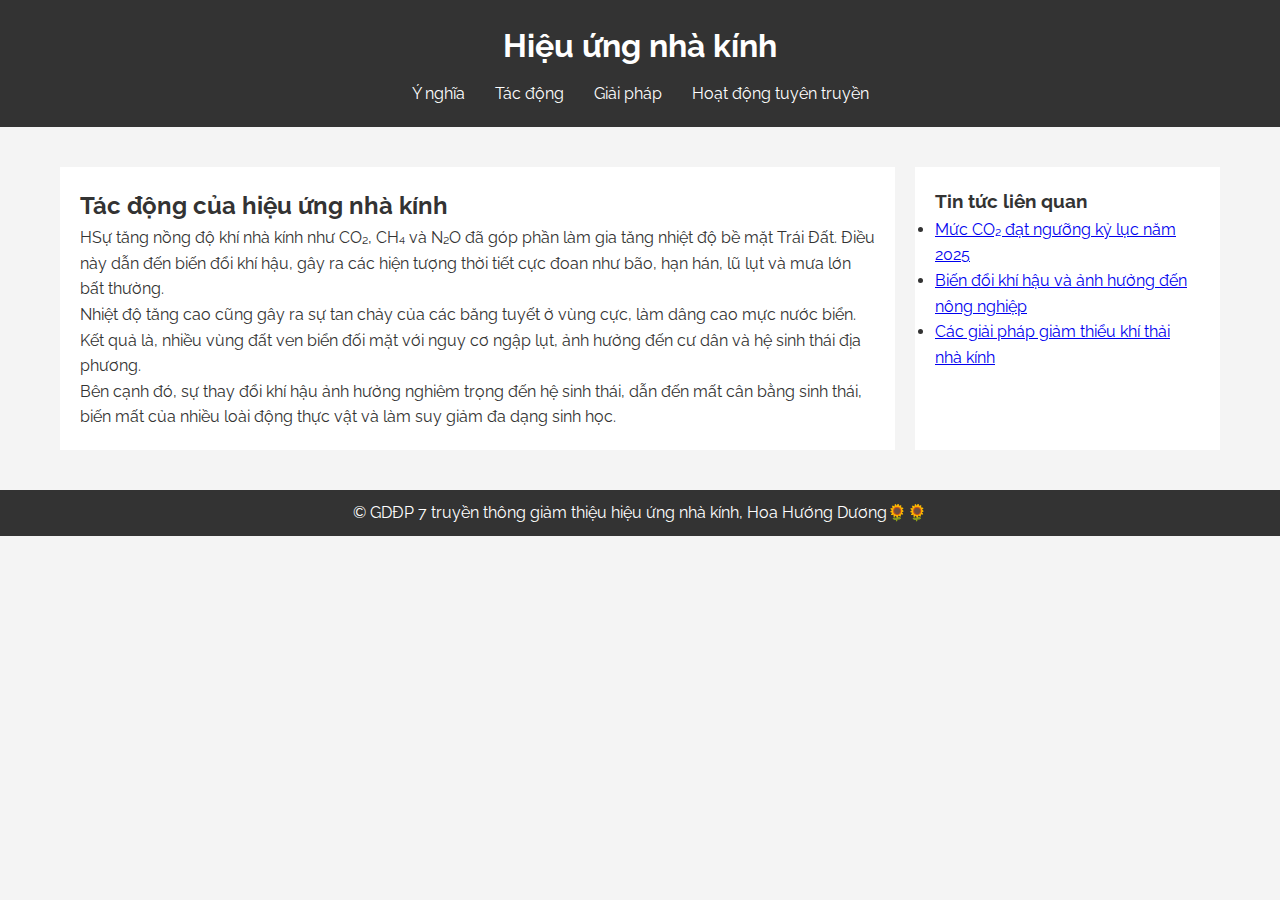
<file: impact.html>
<!DOCTYPE html>
<html lang="vi">
<head>
    <meta charset="UTF-8">
    <meta name="viewport" content="width=device-width, initial-scale=1.0">
    <title>Hiệu ứng nhà kính là gì?</title>
    <!-- Liên kết CSS nếu cần -->
    <link rel="stylesheet" href="style.css">
    <link rel="preconnect" href="https://fonts.googleapis.com">
    <link rel="preconnect" href="https://fonts.gstatic.com" crossorigin>
    <link href="https://fonts.googleapis.com/css2?family=Lora:ital,wght@0,400..700;1,400..700&family=Raleway:ital,wght@0,100..900;1,100..900&display=swap" rel="stylesheet">
    <link rel = "icon" href="logo về hiệu ứng nhà kính.png" type="x-icon">
</head>
</head>
<body>
    <!-- Header: phần đầu trang -->
    <header>
        <h1>Hiệu ứng nhà kính</h1>
        <nav>
            <ul>
                <li><a href="index.html">Ý nghĩa</a></li>
                <li><a href="impact.html">Tác động</a></li>
                <li><a href="solution.html">Giải pháp</a></li>
                <li><a href="tuyentruyen.html">Hoạt động tuyên truyền</a></li>
            </ul>
        </nav>
    </header>

    <!-- Main: nội dung chính của trang -->
    <main>
        <!-- Section: phần giới thiệu hay nội dung chính -->
        <section>
            <h2>Tác động của hiệu ứng nhà kính</h2>
            <p>HSự tăng nồng độ khí nhà kính như CO₂, CH₄ và N₂O đã góp phần làm gia tăng nhiệt độ bề mặt Trái Đất. Điều này dẫn đến biến đổi khí hậu, gây ra các hiện tượng thời tiết cực đoan như bão, hạn hán, lũ lụt và mưa lớn bất thường. <br>

              Nhiệt độ tăng cao cũng gây ra sự tan chảy của các băng tuyết ở vùng cực, làm dâng cao mực nước biển. Kết quả là, nhiều vùng đất ven biển đối mặt với nguy cơ ngập lụt, ảnh hưởng đến cư dân và hệ sinh thái địa phương. <br>
              
              Bên cạnh đó, sự thay đổi khí hậu ảnh hưởng nghiêm trọng đến hệ sinh thái, dẫn đến mất cân bằng sinh thái, biến mất của nhiều loài động thực vật và làm suy giảm đa dạng sinh học.</p>
        </section>

        <!-- Aside: phần phụ, ví dụ tin tức, quảng cáo, liên kết... -->
        <aside>
            <h3>Tin tức liên quan</h3>
            <ul>
                <li><a href="https://quantrimang.com/khoa-hoc/co2-trong-khi-quyen-trai-cham-nguong-ky-luc-173448#:~:text=Hi%E1%BB%87n%20t%E1%BA%A1i%2C%20m%E1%BB%A9c%20CO2%20trong%20kh%C3%AD%20quy%E1%BB%83n%20Tr%C3%A1i,ng%C6%B0%E1%BB%A1ng%20k%E1%BB%B7%20l%E1%BB%A5c%20trong%203%2C3%20tri%E1%BB%87u%20n%C4%83m%20qua%22.">Mức CO₂ đạt ngưỡng kỷ lục năm 2025</a></li>
                <li><a href="https://kinhtemoitruong.vn/tac-dong-cua-bien-doi-khi-hau-doi-voi-san-xuat-nong-nghiep-viet-nam-87633.html">Biến đổi khí hậu và ảnh hưởng đến nông nghiệp</a></li>
                <li><a href="https://vncpc.org/5-cach-hieu-qua-giup-giam-thieu-phat-thai-khi-nha-kinh/#:~:text=5%20c%C3%A1ch%20hi%E1%BB%87u%20qu%E1%BA%A3%20gi%C3%BAp%20gi%E1%BA%A3m%20thi%E1%BB%83u%20ph%C3%A1t,ti%E1%BA%BFt%20ki%E1%BB%87m%20v%C3%A0%20hi%E1%BB%87u%20qu%E1%BA%A3%20t%C3%A0i%20nguy%C3%AAn%20">Các giải pháp giảm thiểu khí thải nhà kính</a></li>
            </ul>
        </aside>
    </main>

    <!-- Footer: chân trang -->
    <footer>
        <p>&copy; GDĐP 7 truyền thông giảm thiệu hiệu ứng nhà kính, Hoa Hướng Dương🌻🌻</p>
    </footer>
</body>
</html>
</file>
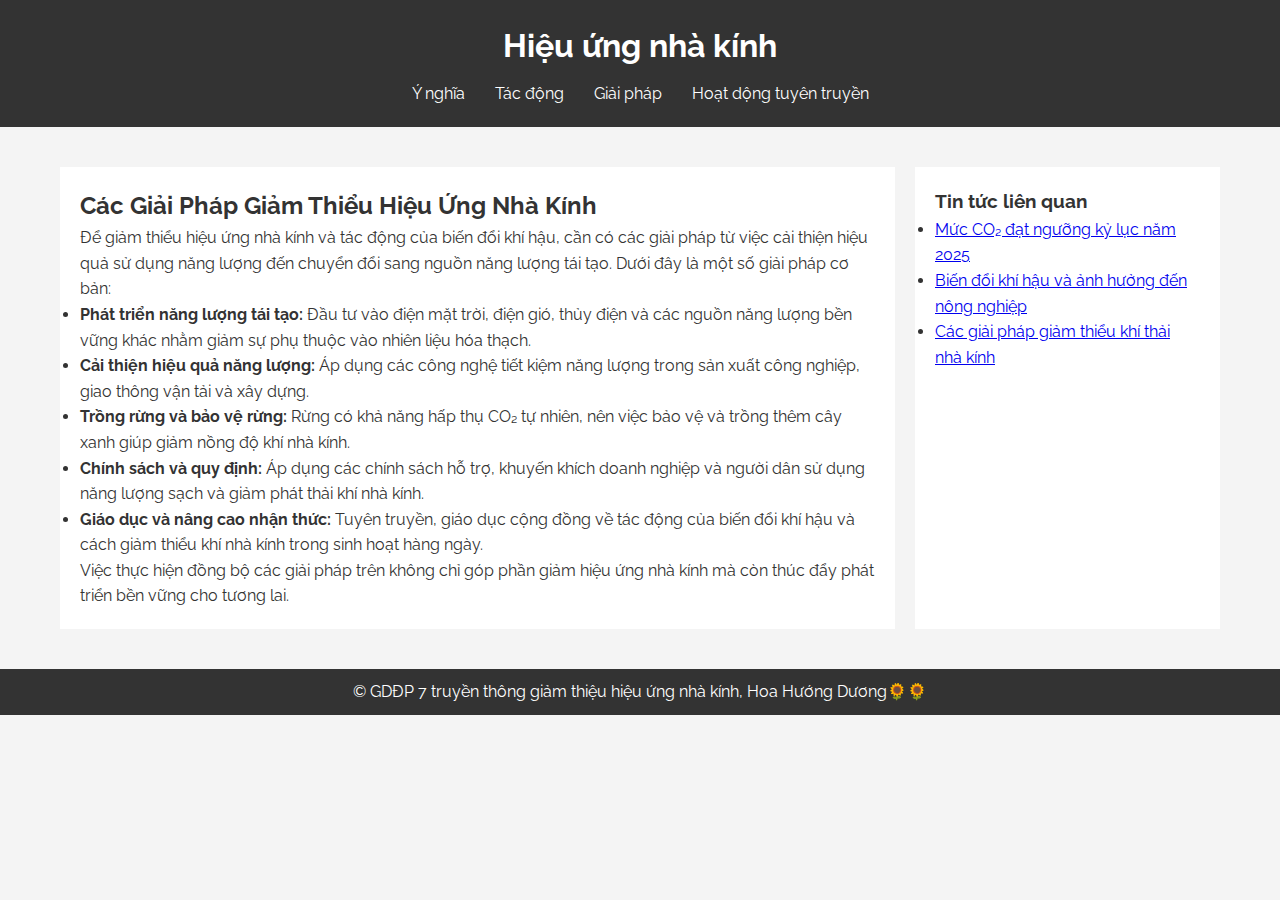
<file: solution.html>
<!DOCTYPE html>
<html lang="vi">
<head>
    <meta charset="UTF-8">
    <meta name="viewport" content="width=device-width, initial-scale=1.0">
    <title>Hiệu ứng nhà kính là gì?</title>
    <!-- Liên kết CSS nếu cần -->
    <link rel="stylesheet" href="style.css">
    <link rel="preconnect" href="https://fonts.googleapis.com">
    <link rel="preconnect" href="https://fonts.gstatic.com" crossorigin>
    <link href="https://fonts.googleapis.com/css2?family=Lora:ital,wght@0,400..700;1,400..700&family=Raleway:ital,wght@0,100..900;1,100..900&display=swap" rel="stylesheet">
    <link rel = "icon" href="logo về hiệu ứng nhà kính.png" type="x-icon">
</head>
</head>
<body>
    <!-- Header: phần đầu trang -->
    <header>
        <h1>Hiệu ứng nhà kính</h1>
        <nav>
            <ul>
                <li><a href="index.html">Ý nghĩa</a></li>
                <li><a href="impact.html">Tác động</a></li>
                <li><a href="solution.html">Giải pháp</a></li>
                <li><a href="tuyentruyen.html">Hoạt dộng tuyên truyền</a></li>
            </ul>
        </nav>
    </header>

    <!-- Main: nội dung chính của trang -->
    <main>
        <!-- Section: phần giới thiệu hay nội dung chính -->
        <section>
            <h2>Các Giải Pháp Giảm Thiểu Hiệu Ứng Nhà Kính</h2>
            <p>
              Để giảm thiểu hiệu ứng nhà kính và tác động của biến đổi khí hậu, cần có các giải pháp từ việc cải thiện hiệu quả sử dụng năng lượng đến chuyển đổi sang nguồn năng lượng tái tạo. Dưới đây là một số giải pháp cơ bản:
          </p>
          <ul>
              <li><strong>Phát triển năng lượng tái tạo:</strong> Đầu tư vào điện mặt trời, điện gió, thủy điện và các nguồn năng lượng bền vững khác nhằm giảm sự phụ thuộc vào nhiên liệu hóa thạch.</li>
              <li><strong>Cải thiện hiệu quả năng lượng:</strong> Áp dụng các công nghệ tiết kiệm năng lượng trong sản xuất công nghiệp, giao thông vận tải và xây dựng.</li>
              <li><strong>Trồng rừng và bảo vệ rừng:</strong> Rừng có khả năng hấp thụ CO₂ tự nhiên, nên việc bảo vệ và trồng thêm cây xanh giúp giảm nồng độ khí nhà kính.</li>
              <li><strong>Chính sách và quy định:</strong> Áp dụng các chính sách hỗ trợ, khuyến khích doanh nghiệp và người dân sử dụng năng lượng sạch và giảm phát thải khí nhà kính.</li>
              <li><strong>Giáo dục và nâng cao nhận thức:</strong> Tuyên truyền, giáo dục cộng đồng về tác động của biến đổi khí hậu và cách giảm thiểu khí nhà kính trong sinh hoạt hàng ngày.</li>
          </ul>
          <p>
              Việc thực hiện đồng bộ các giải pháp trên không chỉ góp phần giảm hiệu ứng nhà kính mà còn thúc đẩy phát triển bền vững cho tương lai.
          </p>
        </section>

        <!-- Aside: phần phụ, ví dụ tin tức, quảng cáo, liên kết... -->
        <aside>
            <h3>Tin tức liên quan</h3>
            <ul>
                <li><a href="https://quantrimang.com/khoa-hoc/co2-trong-khi-quyen-trai-cham-nguong-ky-luc-173448#:~:text=Hi%E1%BB%87n%20t%E1%BA%A1i%2C%20m%E1%BB%A9c%20CO2%20trong%20kh%C3%AD%20quy%E1%BB%83n%20Tr%C3%A1i,ng%C6%B0%E1%BB%A1ng%20k%E1%BB%B7%20l%E1%BB%A5c%20trong%203%2C3%20tri%E1%BB%87u%20n%C4%83m%20qua%22.">Mức CO₂ đạt ngưỡng kỷ lục năm 2025</a></li>
                <li><a href="https://kinhtemoitruong.vn/tac-dong-cua-bien-doi-khi-hau-doi-voi-san-xuat-nong-nghiep-viet-nam-87633.html">Biến đổi khí hậu và ảnh hưởng đến nông nghiệp</a></li>
                <li><a href="https://vncpc.org/5-cach-hieu-qua-giup-giam-thieu-phat-thai-khi-nha-kinh/#:~:text=5%20c%C3%A1ch%20hi%E1%BB%87u%20qu%E1%BA%A3%20gi%C3%BAp%20gi%E1%BA%A3m%20thi%E1%BB%83u%20ph%C3%A1t,ti%E1%BA%BFt%20ki%E1%BB%87m%20v%C3%A0%20hi%E1%BB%87u%20qu%E1%BA%A3%20t%C3%A0i%20nguy%C3%AAn%20">Các giải pháp giảm thiểu khí thải nhà kính</a></li>
            </ul>
        </aside>
    </main>

    <!-- Footer: chân trang -->
    <footer>
        <p>&copy; GDĐP 7 truyền thông giảm thiệu hiệu ứng nhà kính, Hoa Hướng Dương🌻🌻</p>
    </footer>
</body>
</html>
</file>
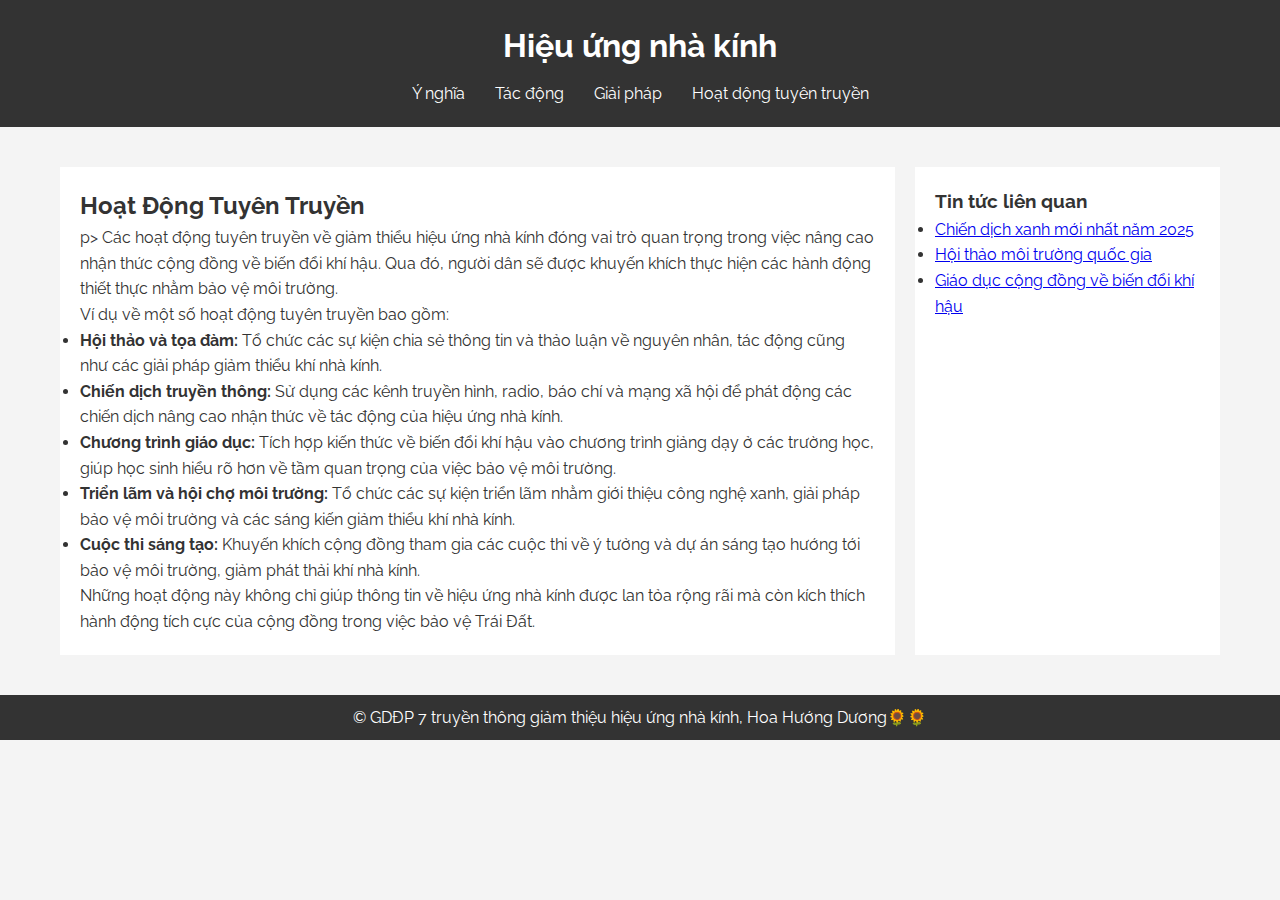
<file: tuyentruyen.html>
<!DOCTYPE html>
<html lang="vi">
<head>
    <meta charset="UTF-8">
    <meta name="viewport" content="width=device-width, initial-scale=1.0">
    <title>Hiệu ứng nhà kính là gì?</title>
    <!-- Liên kết CSS nếu cần -->
    <link rel="stylesheet" href="style.css">
    <link rel="preconnect" href="https://fonts.googleapis.com">
    <link rel="preconnect" href="https://fonts.gstatic.com" crossorigin>
    <link href="https://fonts.googleapis.com/css2?family=Lora:ital,wght@0,400..700;1,400..700&family=Raleway:ital,wght@0,100..900;1,100..900&display=swap" rel="stylesheet">
    <link rel = "icon" href="logo về hiệu ứng nhà kính.png" type="x-icon">
</head>
</head>
<body>
    <!-- Header: phần đầu trang -->
    <header>
        <h1>Hiệu ứng nhà kính</h1>
        <nav>
            <ul>
                <li><a href="index.html">Ý nghĩa</a></li>
                <li><a href="impact.html">Tác động</a></li>
                <li><a href="solution.html">Giải pháp</a></li>
                <li><a href="tuyentruyen.html">Hoạt dộng tuyên truyền</a></li>
            </ul>
        </nav>
    </header>

    <!-- Main: nội dung chính của trang -->
    <main>
        <!-- Section: phần giới thiệu hay nội dung chính -->
        <section>
          <h2>Hoạt Động Tuyên Truyền</h2>
          p>
          Các hoạt động tuyên truyền về giảm thiểu hiệu ứng nhà kính đóng vai trò quan trọng trong việc nâng cao nhận thức cộng đồng về biến đổi khí hậu. Qua đó, người dân sẽ được khuyến khích thực hiện các hành động thiết thực nhằm bảo vệ môi trường.
      </p>
      <p>Ví dụ về một số hoạt động tuyên truyền bao gồm:</p>
      <ul>
          <li><strong>Hội thảo và tọa đàm:</strong> Tổ chức các sự kiện chia sẻ thông tin và thảo luận về nguyên nhân, tác động cũng như các giải pháp giảm thiểu khí nhà kính.</li>
          <li><strong>Chiến dịch truyền thông:</strong> Sử dụng các kênh truyền hình, radio, báo chí và mạng xã hội để phát động các chiến dịch nâng cao nhận thức về tác động của hiệu ứng nhà kính.</li>
          <li><strong>Chương trình giáo dục:</strong> Tích hợp kiến thức về biến đổi khí hậu vào chương trình giảng dạy ở các trường học, giúp học sinh hiểu rõ hơn về tầm quan trọng của việc bảo vệ môi trường.</li>
          <li><strong>Triển lãm và hội chợ môi trường:</strong> Tổ chức các sự kiện triển lãm nhằm giới thiệu công nghệ xanh, giải pháp bảo vệ môi trường và các sáng kiến giảm thiểu khí nhà kính.</li>
          <li><strong>Cuộc thi sáng tạo:</strong> Khuyến khích cộng đồng tham gia các cuộc thi về ý tưởng và dự án sáng tạo hướng tới bảo vệ môi trường, giảm phát thải khí nhà kính.</li>
      </ul>
      <p>
          Những hoạt động này không chỉ giúp thông tin về hiệu ứng nhà kính được lan tỏa rộng rãi mà còn kích thích hành động tích cực của cộng đồng trong việc bảo vệ Trái Đất.
      </p>
  </section>
        </section>

        <!-- Aside: phần phụ, ví dụ tin tức, quảng cáo, liên kết... -->
        <aside>
            <h3>Tin tức liên quan</h3>
            <ul>
                <li><a href="https://antv.gov.vn/xa-hoi-4/gio-trai-dat-2025-chuyen-dich-xanh-tuong-lai-xanh-AE5BEACF1.html">Chiến dịch xanh mới nhất năm 2025</a></li>
                <li><a href="hhttps://scem.gov.vn/vi/tin-tuc-trung-tam/tin-tuc/hoi-thao-gop-y-du-thao-bao-cao-hien-trang-moi-truong-quoc-gia-nam-2024-va-huong-dan-ky-thuat-tinh-toan-cong-bo-chi-so-vn-aqi-vn-wqi-1364.html">Hội thảo môi trường quốc gia</a></li>
                <li><a href="https://tuoitre.vn/giao-duc-ve-bien-doi-khi-hau-dao-tao-the-he-tre-cho-mot-tuong-lai-xanh-20241004154738853.htm">Giáo dục cộng đồng về biến đổi khí hậu</a></li>
            </ul>
        </aside>
    </main>

    <!-- Footer: chân trang -->
    <footer>
        <p>&copy; GDĐP 7 truyền thông giảm thiệu hiệu ứng nhà kính, Hoa Hướng Dương🌻🌻</p>
    </footer>
</body>
</html>
</file>
<file: style.css>
* {
  margin: 0;
  padding: 0;
  box-sizing: border-box;
}
body {
  font-family: "Raleway", sans-serif;
  line-height: 1.6;
  background: #f4f4f4;
  color: #333;
}
/* Header */
header {
  background: #333;
  color: #fff;
  padding: 20px 0;
  
}
header h1 {
  text-align: center;
  margin-bottom: 10px;
}
nav ul {
  list-style: none;
  display: flex;
  justify-content: center;
}
nav ul li {
  margin: 0 15px;
}
nav ul li a {
  color: #fff;
  text-decoration: none;
}
/* Main content */
main {
  display: flex;
  padding: 20px;
  max-width: 1200px;
  margin: 20px auto;
}
section {
  flex: 3;
  padding: 20px;
  background: #fff;
  margin-right: 20px;
}
aside {
  flex: 1;
  padding: 20px;
  background: #fff;
}
/* Footer */
footer {
  background: #333;
  color: #fff;
  text-align: center;
  padding: 10px;
  margin-top: 20px;
}
</file>
